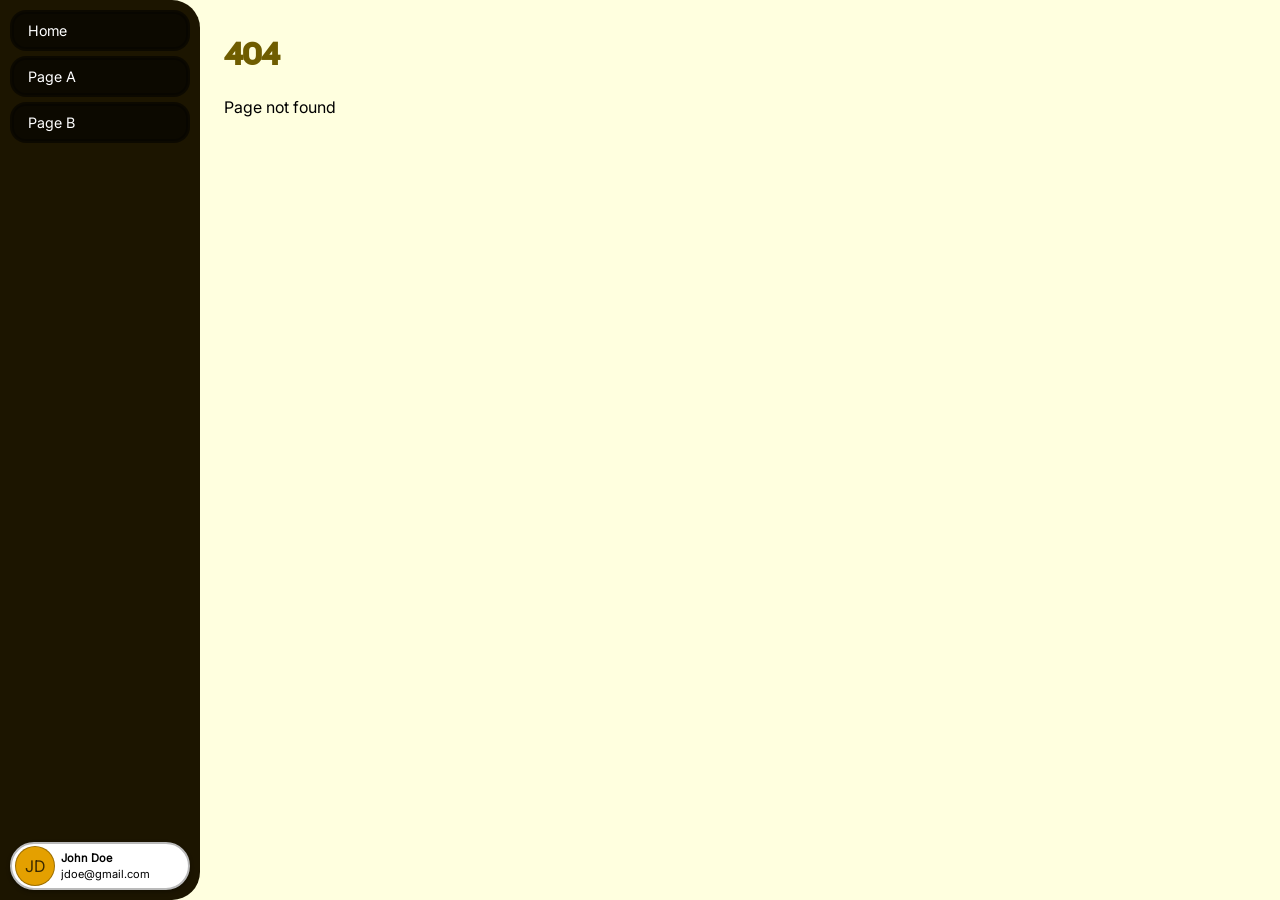
<file: index.html>
<!DOCTYPE html>
<html lang="en">
    <head>
        <meta charset="UTF-8">
        <meta name="viewport" content="width=device-width, initial-scale=1.0">

        <meta
            http-equiv="Content-Security-Policy"
            content="
                upgrade-insecure-requests;
                base-uri 'self';
                form-action 'self';
                object-src 'none';
                connect-src 'self';
                media-src 'self';
                img-src 'self';
                style-src 'self';
                font-src 'self';
                frame-src 'self';">

        <title>Vanilla Motion</title>
        <meta 
            name="description"
            content="A sample SPA project from scratch with no framework.">
        
        <meta property="og:title" content="Vanilla Motion">
        <meta property="og:description" content="A sample SPA project from scratch with no framework.">

        <link 
            rel="stylesheet" 
            type="text/css"
            href="style.css">

        <script src="app.js" defer></script>
    </head>
    <body>
        <nav id="nav">
            <a href="/" class="link">Home</a>
            <a href="/page-a" class="link">Page A</a>
            <a href="/page-b" class="link">Page B</a>
            <div id="user-bar">
                <div id="user-circle">JD</div>
                <div id="user-info">
                    <p id="fullname">John Doe</p>
                    <p id="email">jdoe@gmail.com</p>
                </div>
            </div>
        </nav>
        <div id="app"></div>
    </body>
</html>
</file>
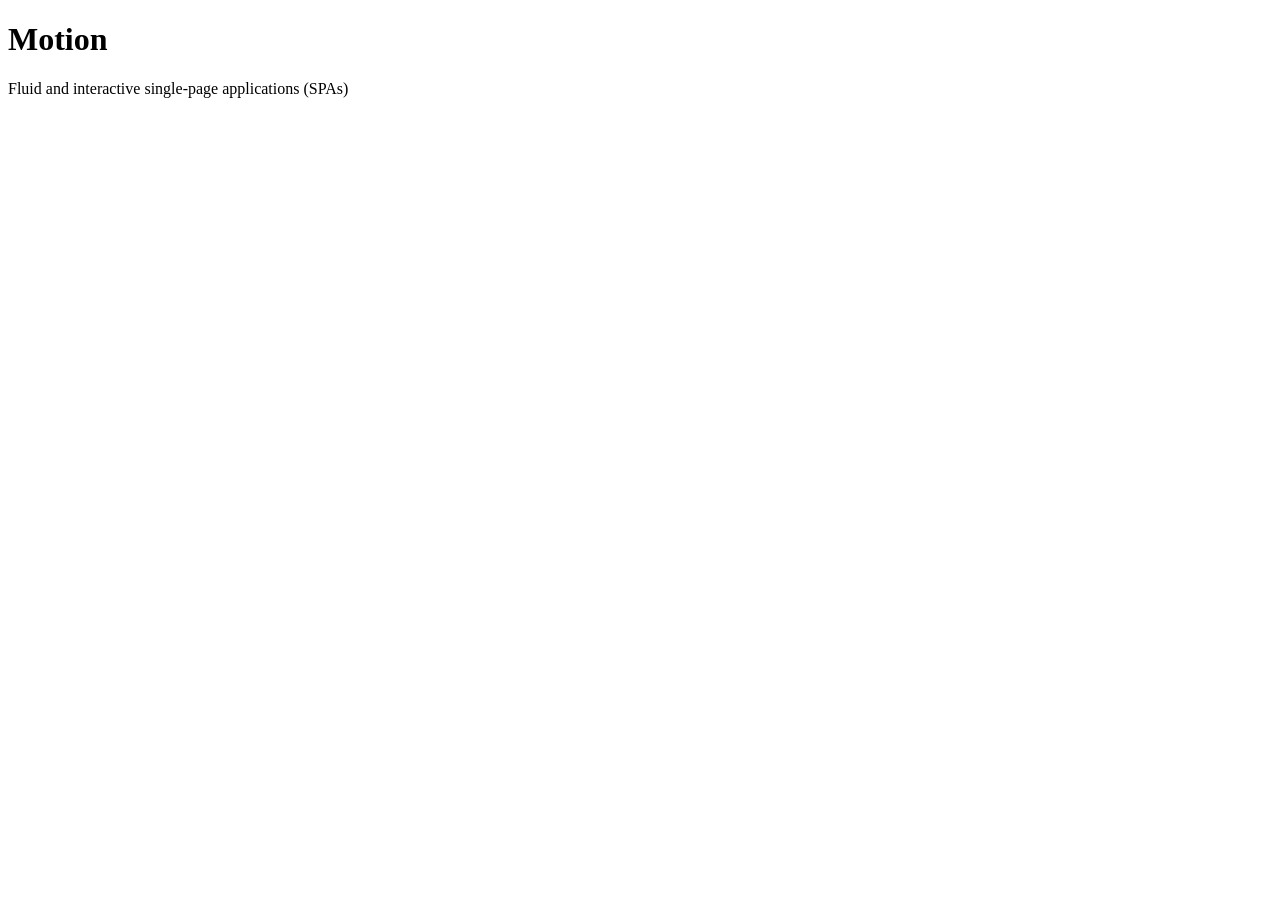
<file: views/home.html>
<!DOCTYPE html>
<html>
    <head>
        <title>Motion</title>
    </head>
    <body>
        <h1>Motion</h1>
        <p>Fluid and interactive single-page applications (SPAs)</p>

        
    </body>
</html>
</file>
<file: style.css>
@font-face {
    font-family: 'Inter';
    src: url('/assets/fonts/inter.ttf');
}

@font-face {
    font-family: 'Cal Sans';
    src: url('/assets/fonts/cal-sans.ttf');
}

:root {
    --vanilla: #ffffdf;
    --vanillabrown: #6f5d00;
    --vanillanight: #1c1500;
}

h1 {
    font-family: 'Cal Sans', sans-serif;
    color: var(--vanillabrown);
}

* {
    font-family: 'Inter', sans-serif;
    box-sizing: border-box;
}

body {
    background-color: aqua;
    margin: 0;
}

/* Tablet Screen */
@media screen and (min-width: 640px) {
    body {
        background-color: rgb(255, 255, 223);
        display: grid;
        grid-template-columns: 200px auto;
    }
}

.link {
    box-shadow: inset 0 0 0 2px rgba(0, 0, 0, 0.3);
    padding: 10px 16px;
    border-radius: 16px;
    text-decoration: none;
    color: white;
    transition: all 0.2s ease;
    border: 2px solid transparent;
    font-size: 0.9rem;
    background: rgba(0, 0, 0, 0.55);
}

.link.active {
    font-weight: bold;
}

.link:hover {
    background-color: #00ffff;
    font-weight: bold;
    color: var(--vanillanight)
}

#nav {
    display: flex;
    flex-direction: column;
    background-color: var(--vanillanight);
    height: 100vh;
    border-top-right-radius: 28px;
    border-bottom-right-radius: 28px;
    overflow: hidden;
    padding: 10px;
    position: relative;
    gap: 5px;
}

#app {
    padding: 12px 24px;
}

#user-bar {
    background: white;
    border-radius: 64px;
    border: 2px solid rgb(186, 186, 186);
    align-self: flex-end;
    width: 90%;
    height: 48px;
    position: absolute;
    bottom: 10px;
    cursor: pointer;
    display: flex;  
    align-items: center; 
    transition: transform 0.2s;
    box-shadow: 0 2px 4px rgba(0, 0, 0, 0.3);
}

#user-bar:hover {
    transform: translateY(-2px);
}

#user-circle {
    border-radius: 32px;
    width: 40px;
    height: 40px;
    background: #e4a000;
    border: 1px solid rgba(0, 0, 0, 0.3);
    margin-inline: 3px;
    display: flex;
    align-items: center;
    justify-content: center;
    color: rgba(0, 0, 0, 0.75);
}

#user-info {
    display: flex;
    flex-direction: column;
    justify-content: center;
    overflow: hidden;
    user-select: none;
    margin-inline: 3px;
}

p {
    margin-block: 1px;
}

#fullname {
    font-size: 0.7rem;
    font-weight: bold;
}

#email {
    font-size: 0.7rem;
}
</file>
